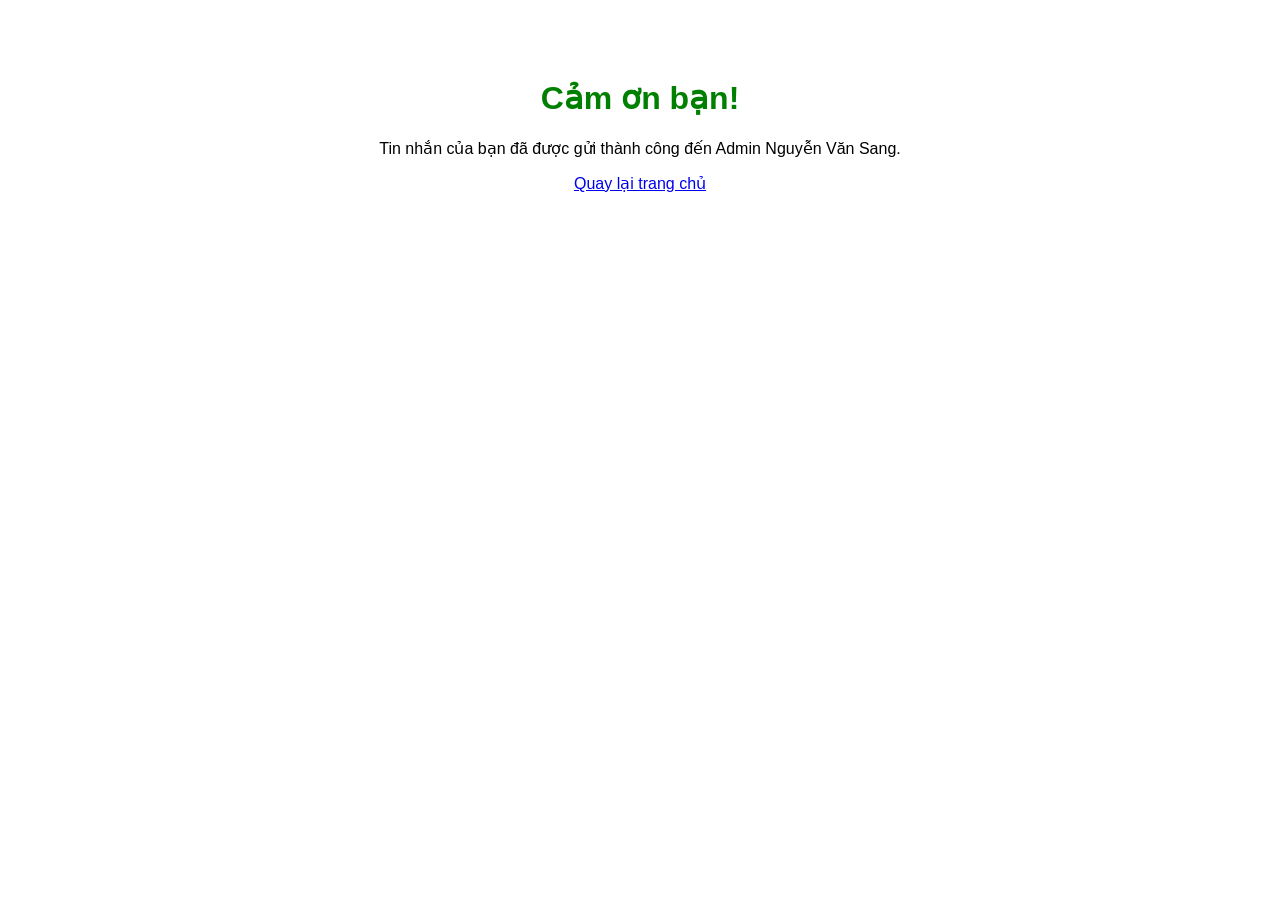
<file: success.html>
<!DOCTYPE html>
<html>
<head>
    <title>Gửi thành công</title>
    <meta name="viewport" content="width=device-width, initial-scale=1">
    <style>
        body { font-family: Arial, sans-serif; text-align: center; padding: 50px; }
        h1 { color: #008000; }
    </style>
</head>
<body>
    <h1>Cảm ơn bạn!</h1>
    <p>Tin nhắn của bạn đã được gửi thành công đến Admin Nguyễn Văn Sang.</p>
    <p><a href="/">Quay lại trang chủ</a></p>
</body>
</html>
</file>
